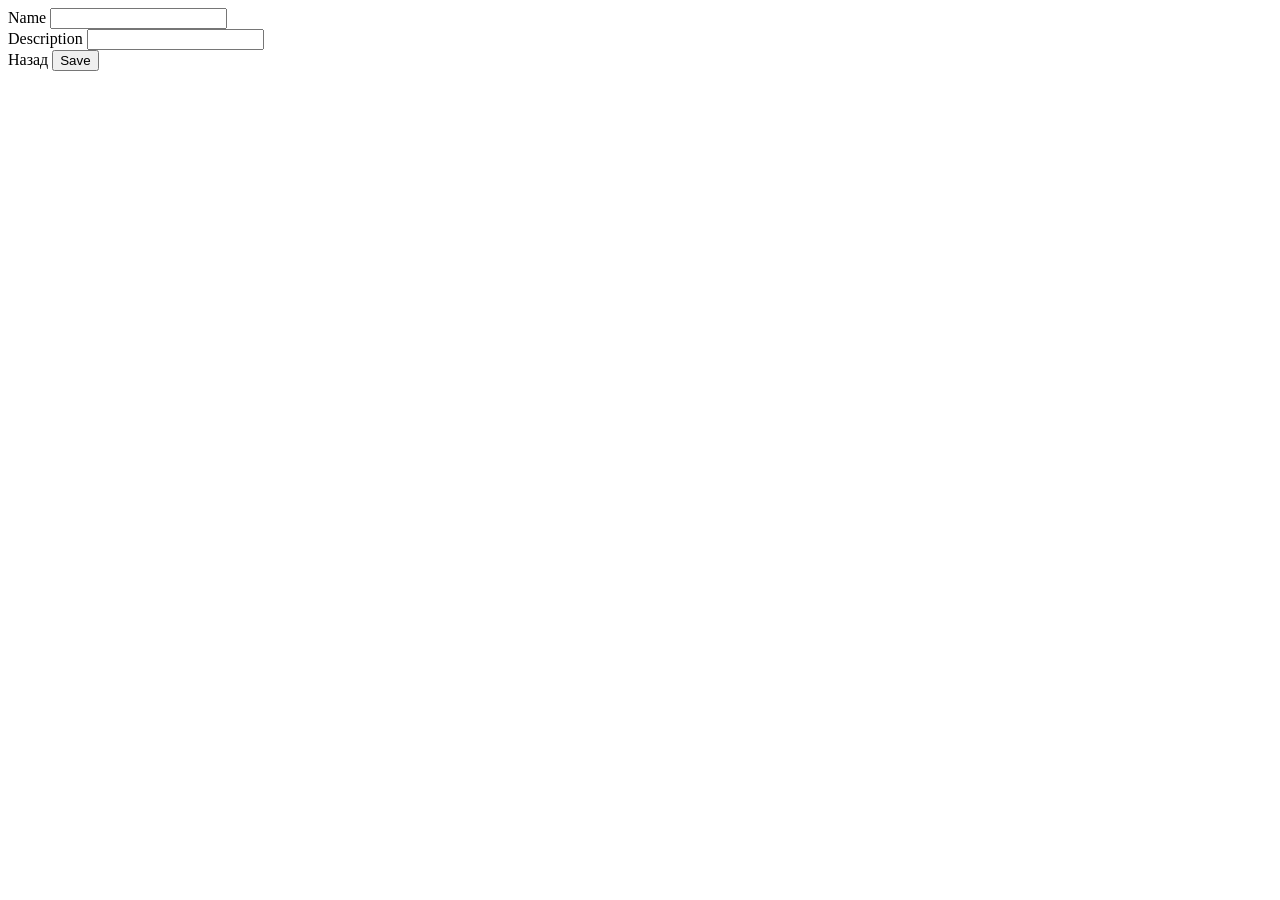
<file: src/main/resources/templates/breeds/create.html>
<!DOCTYPE html>
<html lang="ru" xmlns:th="http://www.thymeleaf.org">
<head th:replace="~{fragments/layout :: pageHead('Create Breed')}"></head>
<body>
<div th:replace="~{fragments/layout :: siteHeader('Create Breed')}"></div>
<main class="container page-content">
    <div class="form-card">
        <form class="form-grid" th:action="@{/breeds/create}" method="post">
            <div class="form-row">
                <label for="name">Name</label>
                <input id="name" type="text" name="name" required>
            </div>
            <div class="form-row">
                <label for="description">Description</label>
                <input id="description" type="text" name="description">
            </div>
            <div class="form-actions">
                <a class="button secondary" th:href="@{/breeds}">Назад</a>
                <button type="submit">Save</button>
            </div>
        </form>
    </div>
</main>
<div th:replace="~{fragments/layout :: siteFooter}"></div>
</body>
</html>
</file>
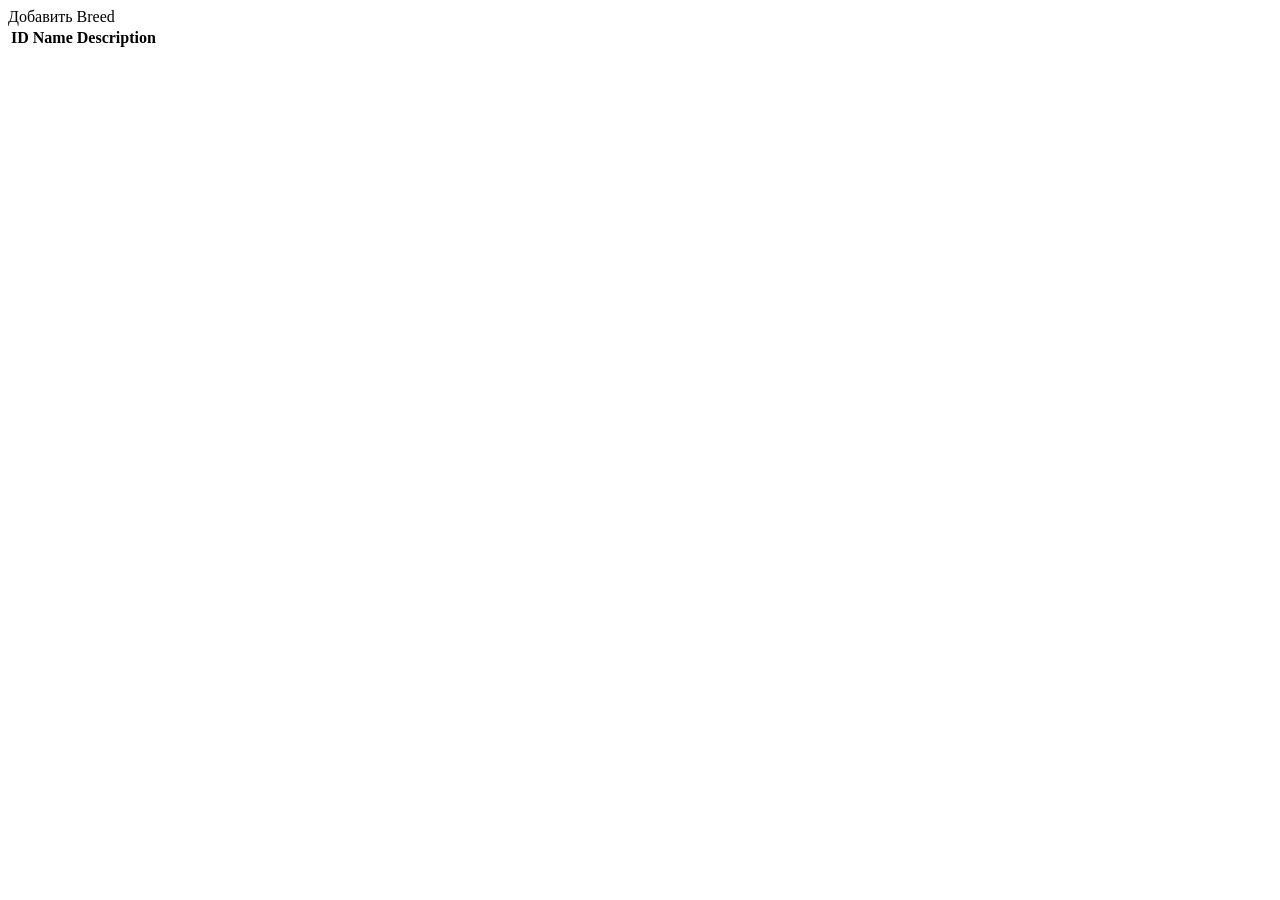
<file: src/main/resources/templates/breeds/list.html>
<!DOCTYPE html>
<html lang="ru" xmlns:th="http://www.thymeleaf.org">
<head th:replace="~{fragments/layout :: pageHead('Breeds')}"></head>
<body>
<div th:replace="~{fragments/layout :: siteHeader('Breeds')}"></div>
<main class="container page-content">
    <div class="page-actions">
        <a class="button" th:href="@{/breeds/create}">Добавить Breed</a>
    </div>
    <div class="table-card">
        <table>
            <thead>
            <tr><th>ID</th><th>Name</th><th>Description</th></tr>
            </thead>
            <tbody>
            <tr th:each="breed : ${breeds}">
                <td th:text="${breed.id}"></td>
                <td th:text="${breed.name}"></td>
                <td th:text="${breed.description}"></td>
            </tr>
            </tbody>
        </table>
    </div>
</main>
<div th:replace="~{fragments/layout :: siteFooter}"></div>
</body>
</html>
</file>
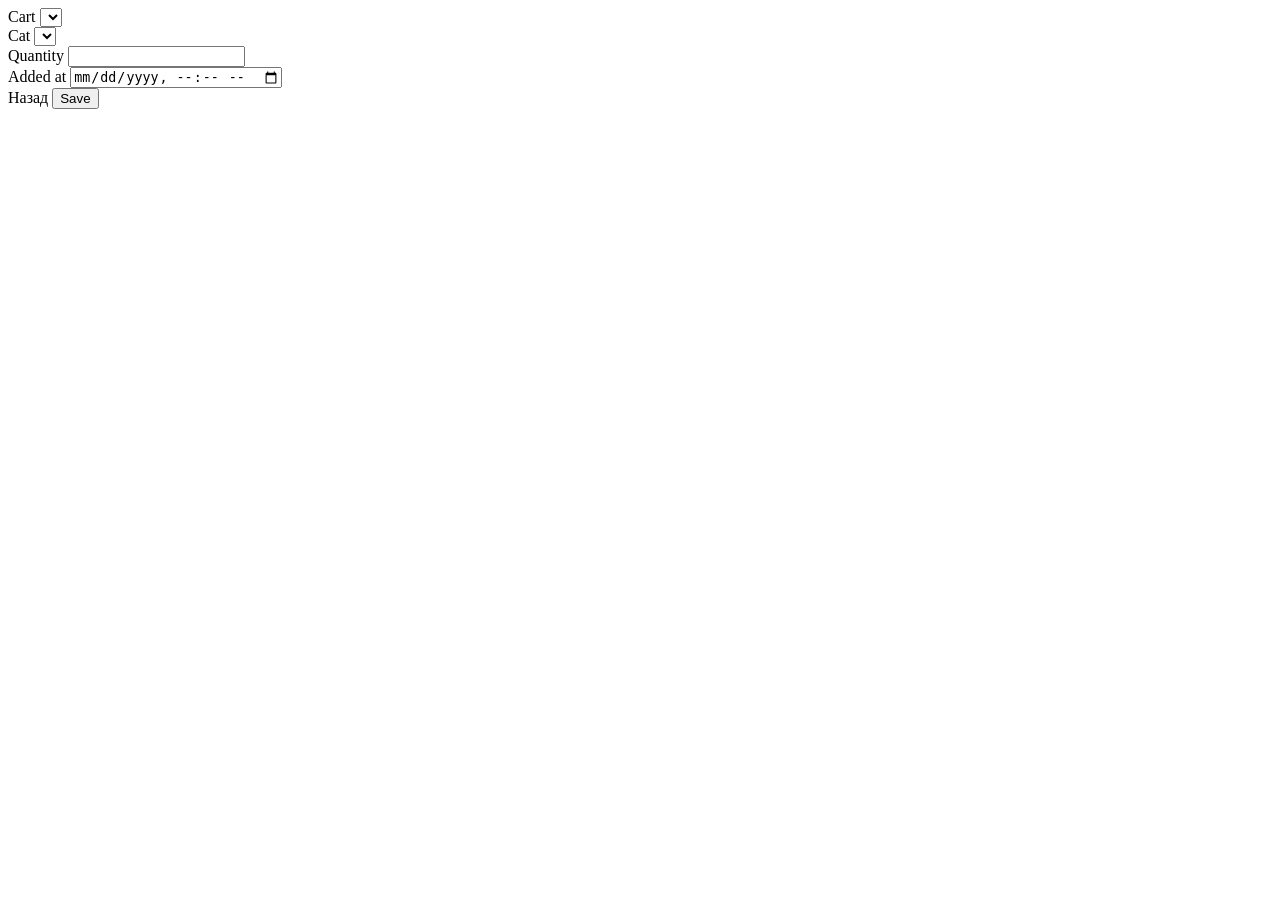
<file: src/main/resources/templates/cart-items/create.html>
<!DOCTYPE html>
<html lang="ru" xmlns:th="http://www.thymeleaf.org">
<head th:replace="~{fragments/layout :: pageHead('Create Cart Item')}"></head>
<body>
<div th:replace="~{fragments/layout :: siteHeader('Create Cart Item')}"></div>
<main class="container page-content">
    <div class="form-card">
        <form class="form-grid" th:action="@{/cart-items/create}" method="post">
            <div class="form-row">
                <label for="cartId">Cart</label>
                <select id="cartId" name="cartId" required>
                    <option th:each="cart : ${carts}" th:value="${cart.id}" th:text="${'Cart #' + cart.id}"></option>
                </select>
            </div>
            <div class="form-row">
                <label for="catId">Cat</label>
                <select id="catId" name="catId" required>
                    <option th:each="cat : ${cats}" th:value="${cat.id}" th:text="${cat.name}"></option>
                </select>
            </div>
            <div class="form-row">
                <label for="quantity">Quantity</label>
                <input id="quantity" type="number" min="1" name="quantity" required>
            </div>
            <div class="form-row">
                <label for="addedAt">Added at</label>
                <input id="addedAt" type="datetime-local" name="addedAt">
            </div>
            <div class="form-actions">
                <a class="button secondary" th:href="@{/cart-items}">Назад</a>
                <button type="submit">Save</button>
            </div>
        </form>
    </div>
</main>
<div th:replace="~{fragments/layout :: siteFooter}"></div>
</body>
</html>
</file>
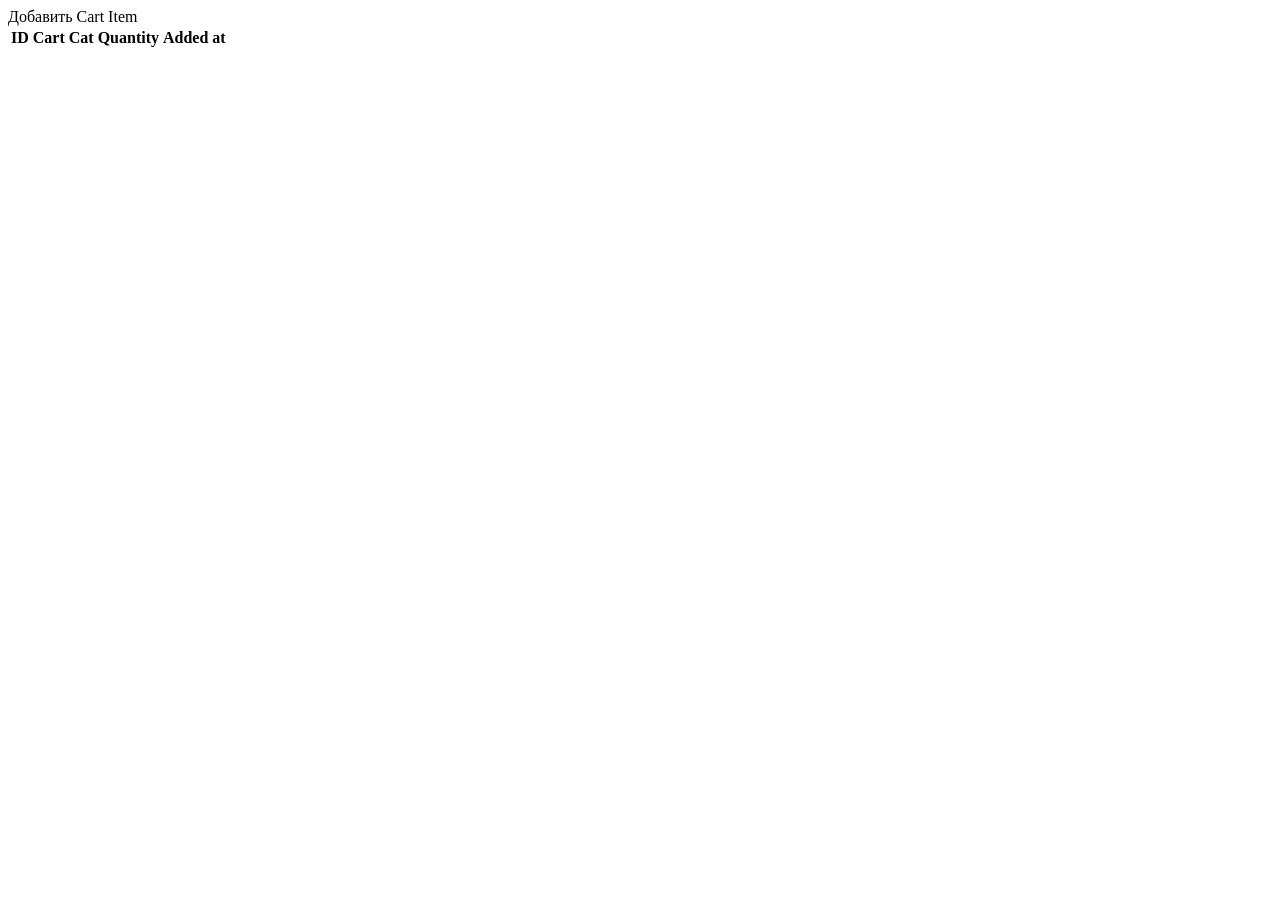
<file: src/main/resources/templates/cart-items/list.html>
<!DOCTYPE html>
<html lang="ru" xmlns:th="http://www.thymeleaf.org">
<head th:replace="~{fragments/layout :: pageHead('Cart Items')}"></head>
<body>
<div th:replace="~{fragments/layout :: siteHeader('Cart Items')}"></div>
<main class="container page-content">
    <div class="page-actions">
        <a class="button" th:href="@{/cart-items/create}">Добавить Cart Item</a>
    </div>
    <div class="table-card">
        <table>
            <thead>
            <tr><th>ID</th><th>Cart</th><th>Cat</th><th>Quantity</th><th>Added at</th></tr>
            </thead>
            <tbody>
            <tr th:each="item : ${cartItems}">
                <td th:text="${item.id}"></td>
                <td th:text="${item.cart != null ? 'Cart #' + item.cart.id : ''}"></td>
                <td th:text="${item.cat != null ? item.cat.name : ''}"></td>
                <td th:text="${item.quantity}"></td>
                <td th:text="${item.addedAt}"></td>
            </tr>
            </tbody>
        </table>
    </div>
</main>
<div th:replace="~{fragments/layout :: siteFooter}"></div>
</body>
</html>
</file>
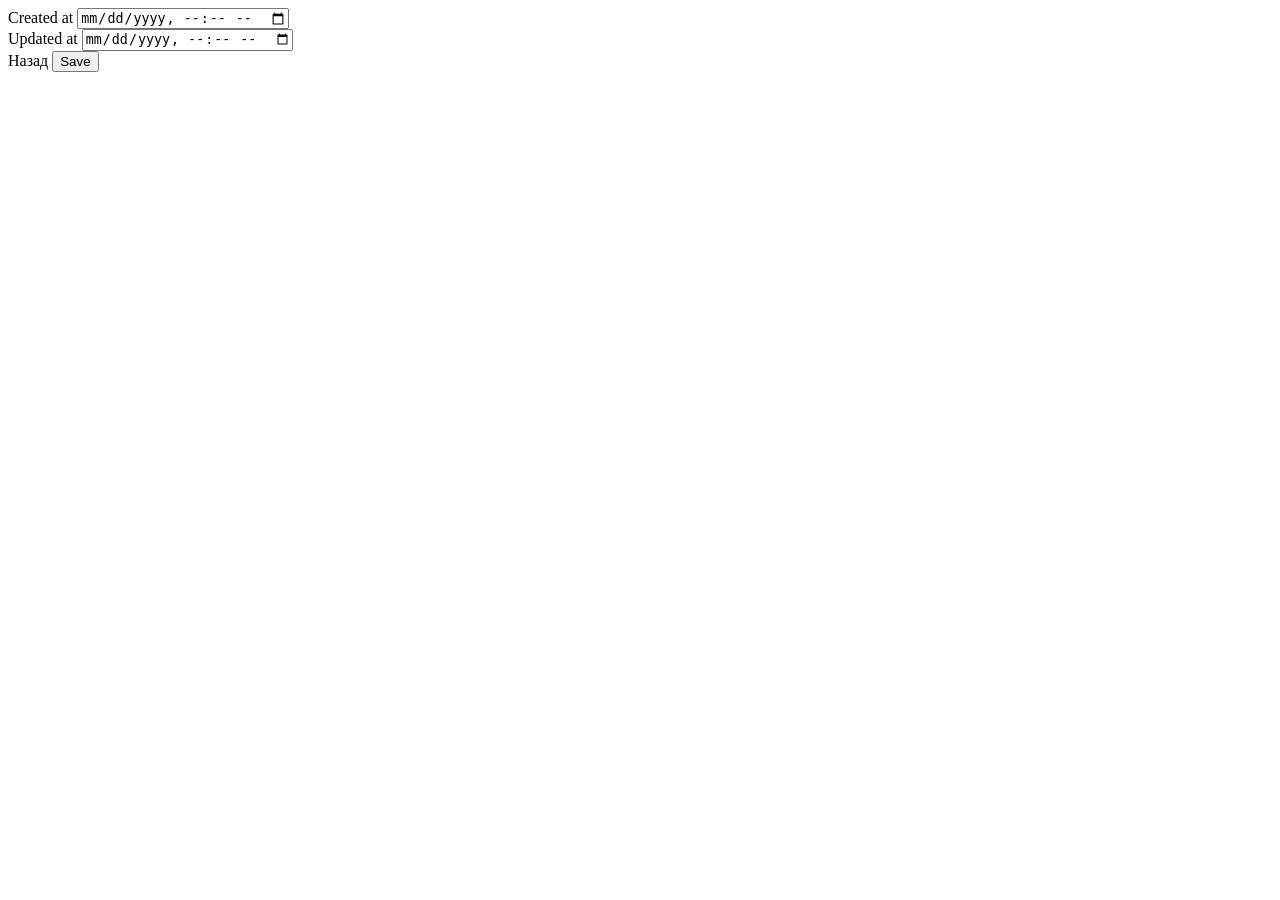
<file: src/main/resources/templates/carts/create.html>
<!DOCTYPE html>
<html lang="ru" xmlns:th="http://www.thymeleaf.org">
<head th:replace="~{fragments/layout :: pageHead('Create Cart')}"></head>
<body>
<div th:replace="~{fragments/layout :: siteHeader('Create Cart')}"></div>
<main class="container page-content">
    <div class="form-card">
        <form class="form-grid" th:action="@{/carts/create}" method="post">
            <div class="form-row">
                <label for="createdAt">Created at</label>
                <input id="createdAt" type="datetime-local" name="createdAt">
            </div>
            <div class="form-row">
                <label for="updatedAt">Updated at</label>
                <input id="updatedAt" type="datetime-local" name="updatedAt">
            </div>
            <div class="form-actions">
                <a class="button secondary" th:href="@{/carts}">Назад</a>
                <button type="submit">Save</button>
            </div>
        </form>
    </div>
</main>
<div th:replace="~{fragments/layout :: siteFooter}"></div>
</body>
</html>
</file>
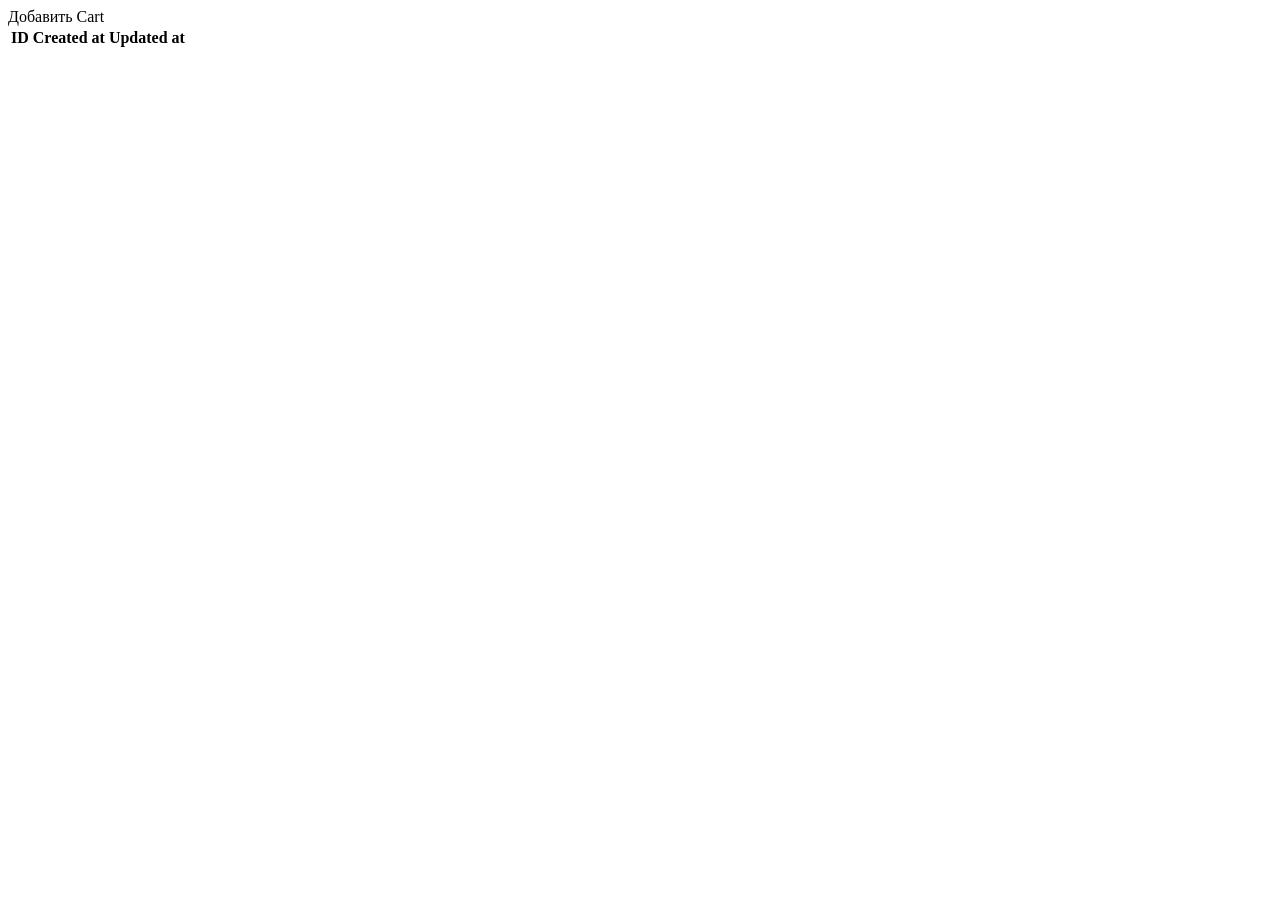
<file: src/main/resources/templates/carts/list.html>
<!DOCTYPE html>
<html lang="ru" xmlns:th="http://www.thymeleaf.org">
<head th:replace="~{fragments/layout :: pageHead('Carts')}"></head>
<body>
<div th:replace="~{fragments/layout :: siteHeader('Carts')}"></div>
<main class="container page-content">
    <div class="page-actions">
        <a class="button" th:href="@{/carts/create}">Добавить Cart</a>
    </div>
    <div class="table-card">
        <table>
            <thead>
            <tr><th>ID</th><th>Created at</th><th>Updated at</th></tr>
            </thead>
            <tbody>
            <tr th:each="cart : ${carts}">
                <td th:text="${cart.id}"></td>
                <td th:text="${cart.createdAt}"></td>
                <td th:text="${cart.updatedAt}"></td>
            </tr>
            </tbody>
        </table>
    </div>
</main>
<div th:replace="~{fragments/layout :: siteFooter}"></div>
</body>
</html>
</file>
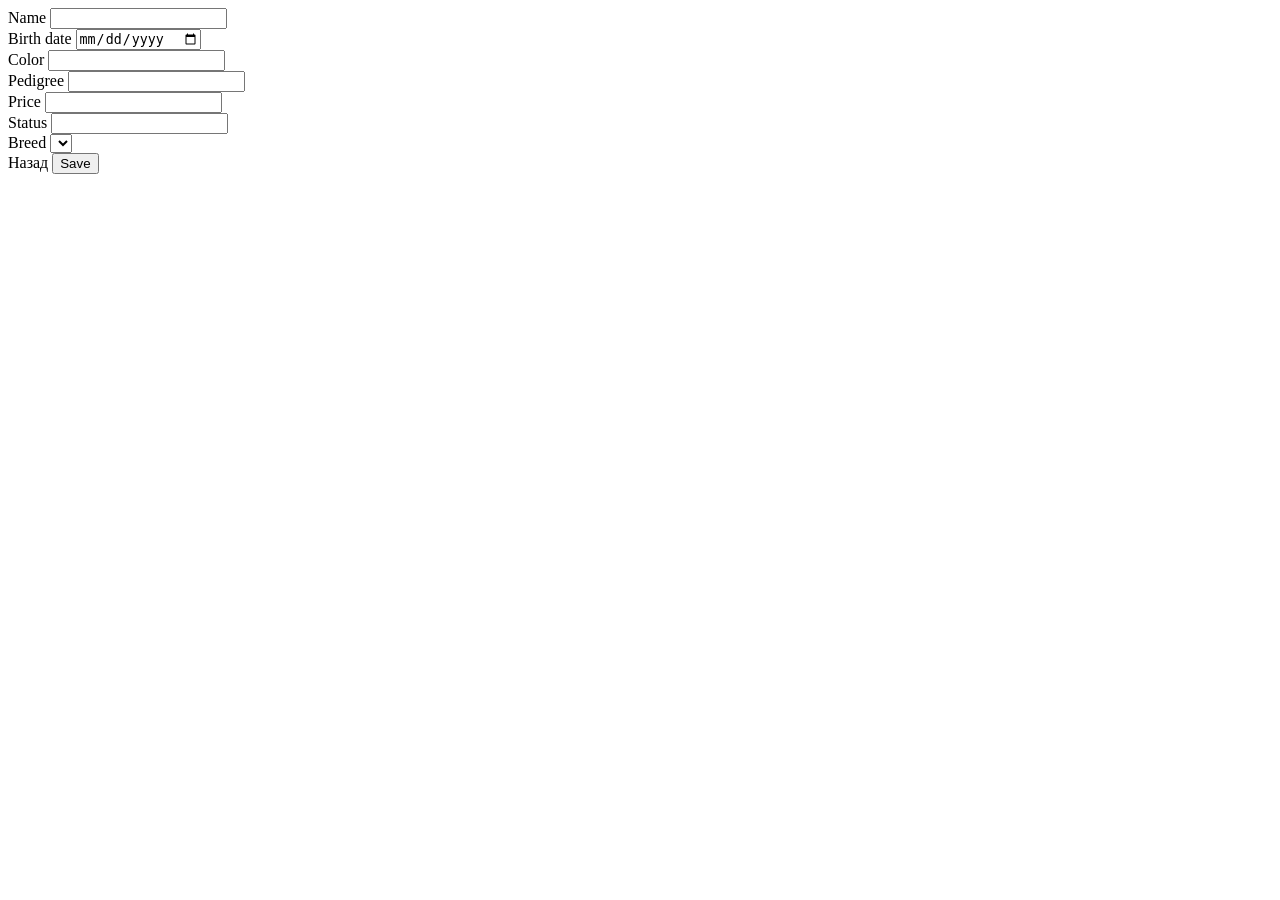
<file: src/main/resources/templates/cats/create.html>
<!DOCTYPE html>
<html lang="ru" xmlns:th="http://www.thymeleaf.org">
<head th:replace="~{fragments/layout :: pageHead('Create Cat')}"></head>
<body>
<div th:replace="~{fragments/layout :: siteHeader('Create Cat')}"></div>
<main class="container page-content">
    <div class="form-card">
        <form class="form-grid" th:action="@{/cats/create}" method="post">
            <div class="form-row">
                <label for="name">Name</label>
                <input id="name" type="text" name="name" required>
            </div>
            <div class="form-row">
                <label for="birthDate">Birth date</label>
                <input id="birthDate" type="date" name="birthDate">
            </div>
            <div class="form-row">
                <label for="color">Color</label>
                <input id="color" type="text" name="color">
            </div>
            <div class="form-row">
                <label for="pedigree">Pedigree</label>
                <input id="pedigree" type="text" name="pedigree">
            </div>
            <div class="form-row">
                <label for="price">Price</label>
                <input id="price" type="number" step="0.01" name="price">
            </div>
            <div class="form-row">
                <label for="status">Status</label>
                <input id="status" type="text" name="status">
            </div>
            <div class="form-row">
                <label for="breedId">Breed</label>
                <select id="breedId" name="breedId" required>
                    <option th:each="breed : ${breeds}" th:value="${breed.id}" th:text="${breed.name}"></option>
                </select>
            </div>
            <div class="form-actions">
                <a class="button secondary" th:href="@{/cats}">Назад</a>
                <button type="submit">Save</button>
            </div>
        </form>
    </div>
</main>
<div th:replace="~{fragments/layout :: siteFooter}"></div>
</body>
</html>
</file>
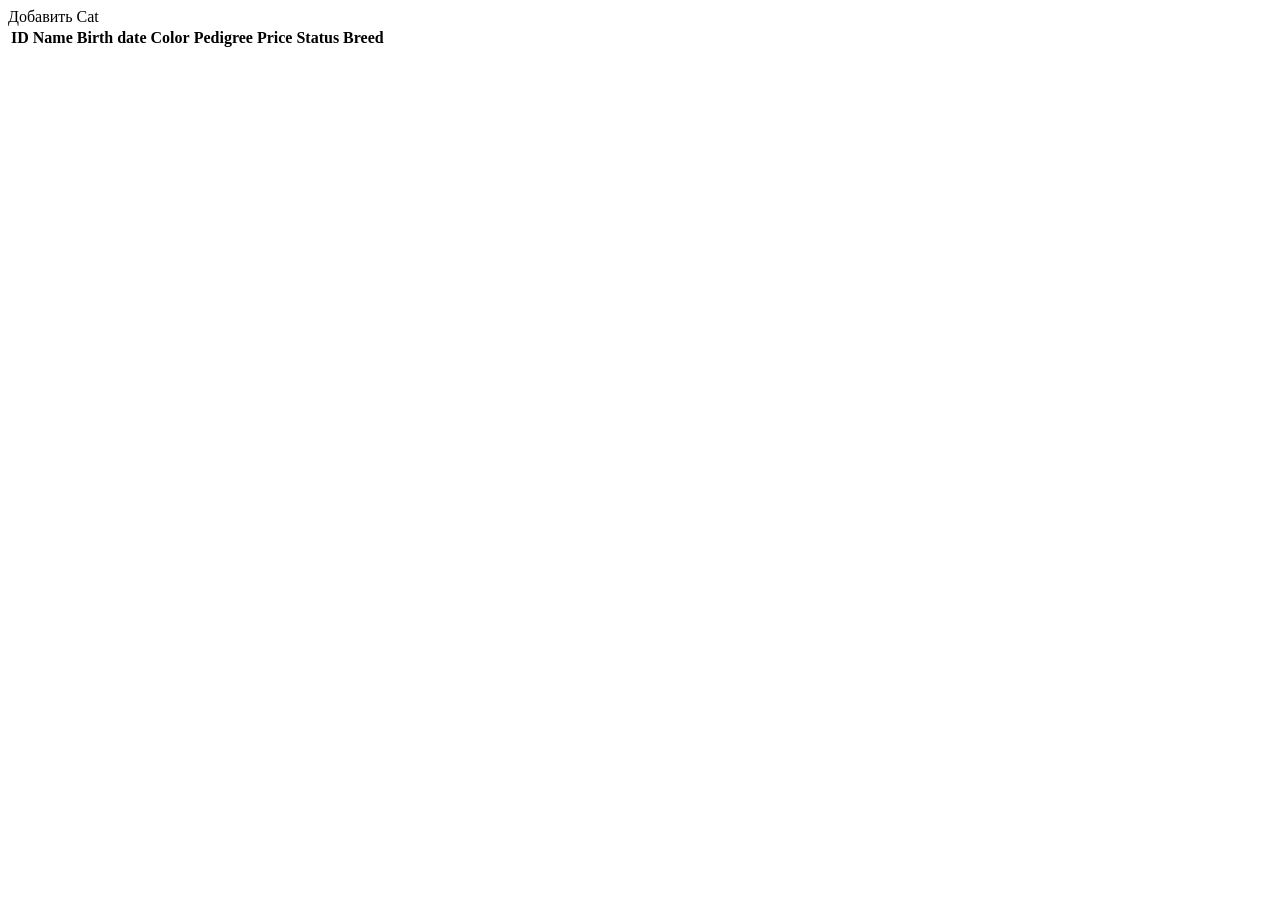
<file: src/main/resources/templates/cats/list.html>
<!DOCTYPE html>
<html lang="ru" xmlns:th="http://www.thymeleaf.org">
<head th:replace="~{fragments/layout :: pageHead('Cats')}"></head>
<body>
<div th:replace="~{fragments/layout :: siteHeader('Cats')}"></div>
<main class="container page-content">
    <div class="page-actions">
        <a class="button" th:href="@{/cats/create}">Добавить Cat</a>
    </div>
    <div class="table-card">
        <table>
            <thead>
            <tr><th>ID</th><th>Name</th><th>Birth date</th><th>Color</th><th>Pedigree</th><th>Price</th><th>Status</th><th>Breed</th></tr>
            </thead>
            <tbody>
            <tr th:each="cat : ${cats}">
                <td th:text="${cat.id}"></td>
                <td th:text="${cat.name}"></td>
                <td th:text="${cat.birthDate}"></td>
                <td th:text="${cat.color}"></td>
                <td th:text="${cat.pedigree}"></td>
                <td th:text="${cat.price}"></td>
                <td th:text="${cat.status}"></td>
                <td th:text="${cat.breed != null ? cat.breed.name : ''}"></td>
            </tr>
            </tbody>
        </table>
    </div>
</main>
<div th:replace="~{fragments/layout :: siteFooter}"></div>
</body>
</html>
</file>
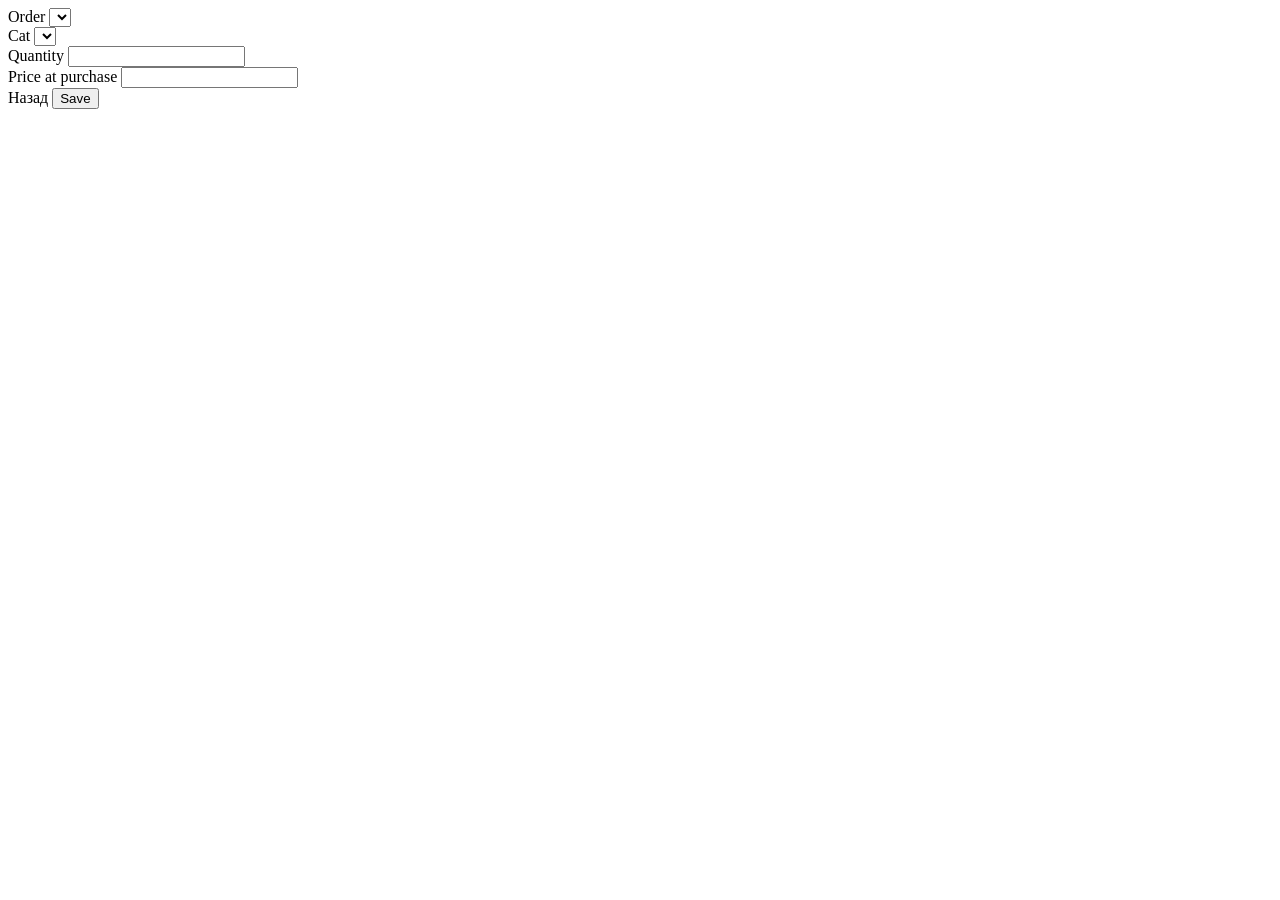
<file: src/main/resources/templates/order-items/create.html>
<!DOCTYPE html>
<html lang="ru" xmlns:th="http://www.thymeleaf.org">
<head th:replace="~{fragments/layout :: pageHead('Create Order Item')}"></head>
<body>
<div th:replace="~{fragments/layout :: siteHeader('Create Order Item')}"></div>
<main class="container page-content">
    <div class="form-card">
        <form class="form-grid" th:action="@{/order-items/create}" method="post">
            <div class="form-row">
                <label for="orderId">Order</label>
                <select id="orderId" name="orderId" required>
                    <option th:each="order : ${orders}" th:value="${order.id}" th:text="${'Order #' + order.id}"></option>
                </select>
            </div>
            <div class="form-row">
                <label for="catId">Cat</label>
                <select id="catId" name="catId" required>
                    <option th:each="cat : ${cats}" th:value="${cat.id}" th:text="${cat.name}"></option>
                </select>
            </div>
            <div class="form-row">
                <label for="quantity">Quantity</label>
                <input id="quantity" type="number" min="1" name="quantity" required>
            </div>
            <div class="form-row">
                <label for="priceAtPurchase">Price at purchase</label>
                <input id="priceAtPurchase" type="number" step="0.01" name="priceAtPurchase">
            </div>
            <div class="form-actions">
                <a class="button secondary" th:href="@{/order-items}">Назад</a>
                <button type="submit">Save</button>
            </div>
        </form>
    </div>
</main>
<div th:replace="~{fragments/layout :: siteFooter}"></div>
</body>
</html>
</file>
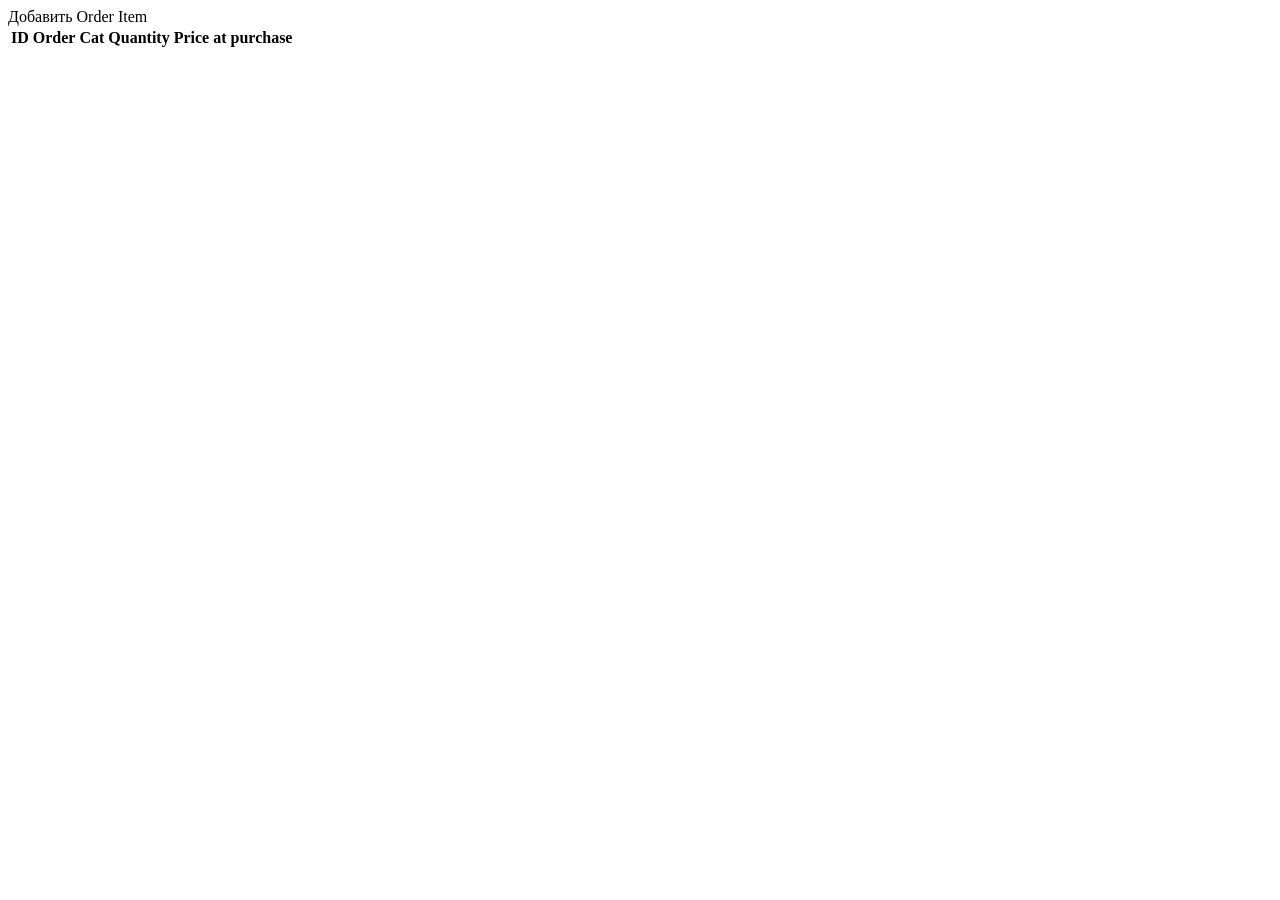
<file: src/main/resources/templates/order-items/list.html>
<!DOCTYPE html>
<html lang="ru" xmlns:th="http://www.thymeleaf.org">
<head th:replace="~{fragments/layout :: pageHead('Order Items')}"></head>
<body>
<div th:replace="~{fragments/layout :: siteHeader('Order Items')}"></div>
<main class="container page-content">
    <div class="page-actions">
        <a class="button" th:href="@{/order-items/create}">Добавить Order Item</a>
    </div>
    <div class="table-card">
        <table>
            <thead>
            <tr><th>ID</th><th>Order</th><th>Cat</th><th>Quantity</th><th>Price at purchase</th></tr>
            </thead>
            <tbody>
            <tr th:each="item : ${orderItems}">
                <td th:text="${item.id}"></td>
                <td th:text="${item.order != null ? 'Order #' + item.order.id : ''}"></td>
                <td th:text="${item.cat != null ? item.cat.name : ''}"></td>
                <td th:text="${item.quantity}"></td>
                <td th:text="${item.priceAtPurchase}"></td>
            </tr>
            </tbody>
        </table>
    </div>
</main>
<div th:replace="~{fragments/layout :: siteFooter}"></div>
</body>
</html>
</file>
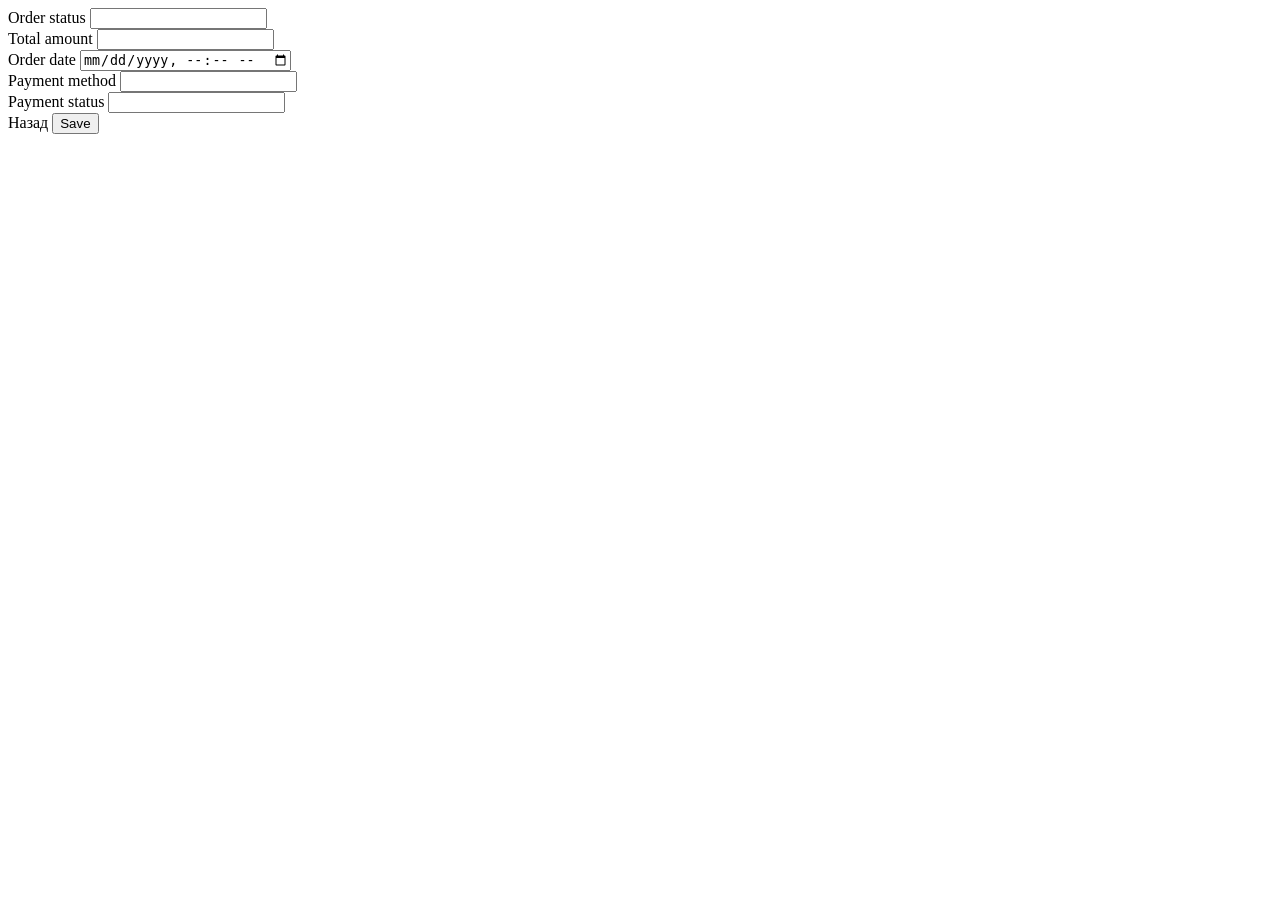
<file: src/main/resources/templates/orders/create.html>
<!DOCTYPE html>
<html lang="ru" xmlns:th="http://www.thymeleaf.org">
<head th:replace="~{fragments/layout :: pageHead('Create Order')}"></head>
<body>
<div th:replace="~{fragments/layout :: siteHeader('Create Order')}"></div>
<main class="container page-content">
    <div class="form-card">
        <form class="form-grid" th:action="@{/orders/create}" method="post">
            <div class="form-row">
                <label for="orderStatus">Order status</label>
                <input id="orderStatus" type="text" name="orderStatus">
            </div>
            <div class="form-row">
                <label for="totalAmount">Total amount</label>
                <input id="totalAmount" type="number" step="0.01" name="totalAmount">
            </div>
            <div class="form-row">
                <label for="orderDate">Order date</label>
                <input id="orderDate" type="datetime-local" name="orderDate">
            </div>
            <div class="form-row">
                <label for="paymentMethod">Payment method</label>
                <input id="paymentMethod" type="text" name="paymentMethod">
            </div>
            <div class="form-row">
                <label for="paymentStatus">Payment status</label>
                <input id="paymentStatus" type="text" name="paymentStatus">
            </div>
            <div class="form-actions">
                <a class="button secondary" th:href="@{/orders}">Назад</a>
                <button type="submit">Save</button>
            </div>
        </form>
    </div>
</main>
<div th:replace="~{fragments/layout :: siteFooter}"></div>
</body>
</html>
</file>
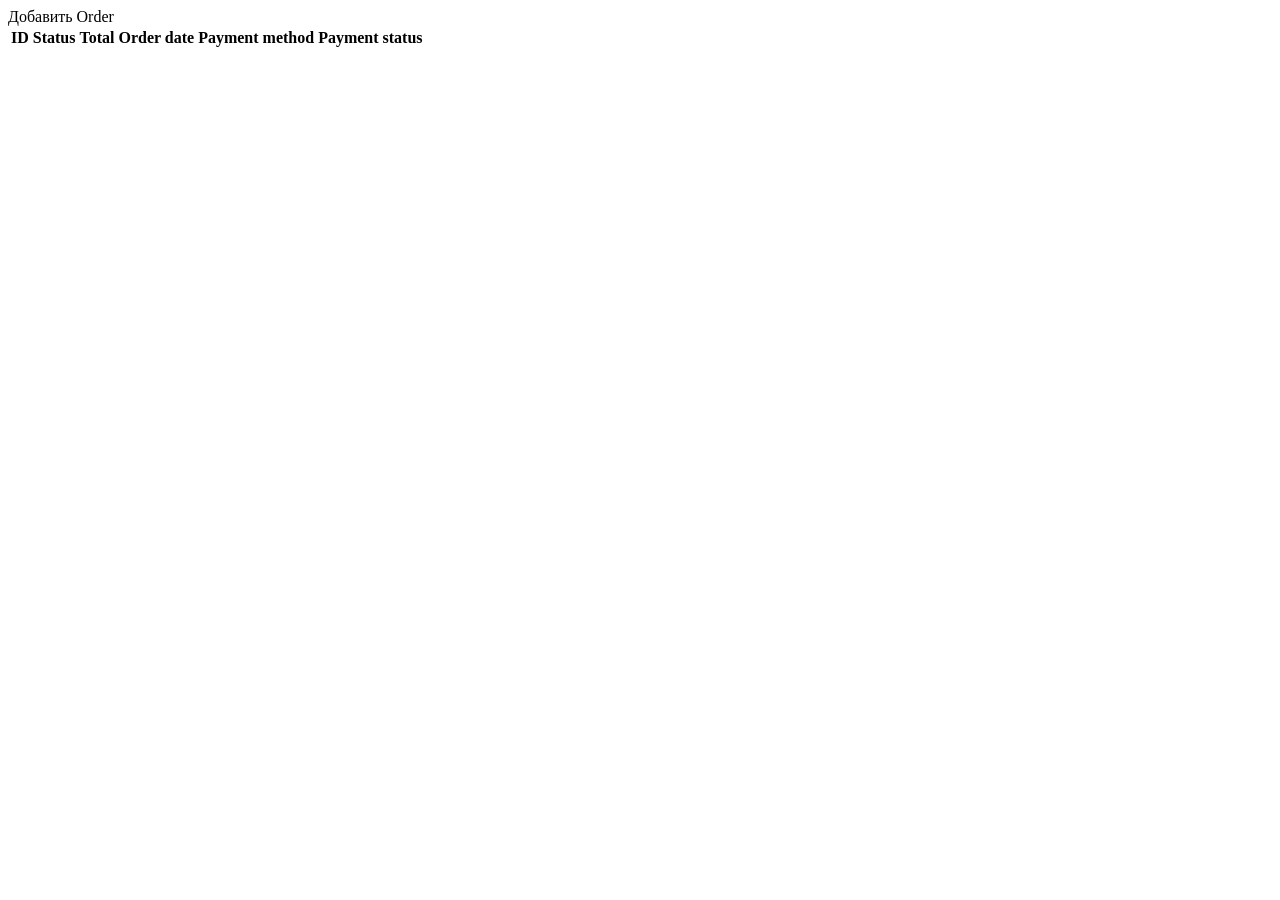
<file: src/main/resources/templates/orders/list.html>
<!DOCTYPE html>
<html lang="ru" xmlns:th="http://www.thymeleaf.org">
<head th:replace="~{fragments/layout :: pageHead('Orders')}"></head>
<body>
<div th:replace="~{fragments/layout :: siteHeader('Orders')}"></div>
<main class="container page-content">
    <div class="page-actions">
        <a class="button" th:href="@{/orders/create}">Добавить Order</a>
    </div>
    <div class="table-card">
        <table>
            <thead>
            <tr><th>ID</th><th>Status</th><th>Total</th><th>Order date</th><th>Payment method</th><th>Payment status</th></tr>
            </thead>
            <tbody>
            <tr th:each="order : ${orders}">
                <td th:text="${order.id}"></td>
                <td th:text="${order.orderStatus}"></td>
                <td th:text="${order.totalAmount}"></td>
                <td th:text="${order.orderDate}"></td>
                <td th:text="${order.paymentMethod}"></td>
                <td th:text="${order.paymentStatus}"></td>
            </tr>
            </tbody>
        </table>
    </div>
</main>
<div th:replace="~{fragments/layout :: siteFooter}"></div>
</body>
</html>
</file>
